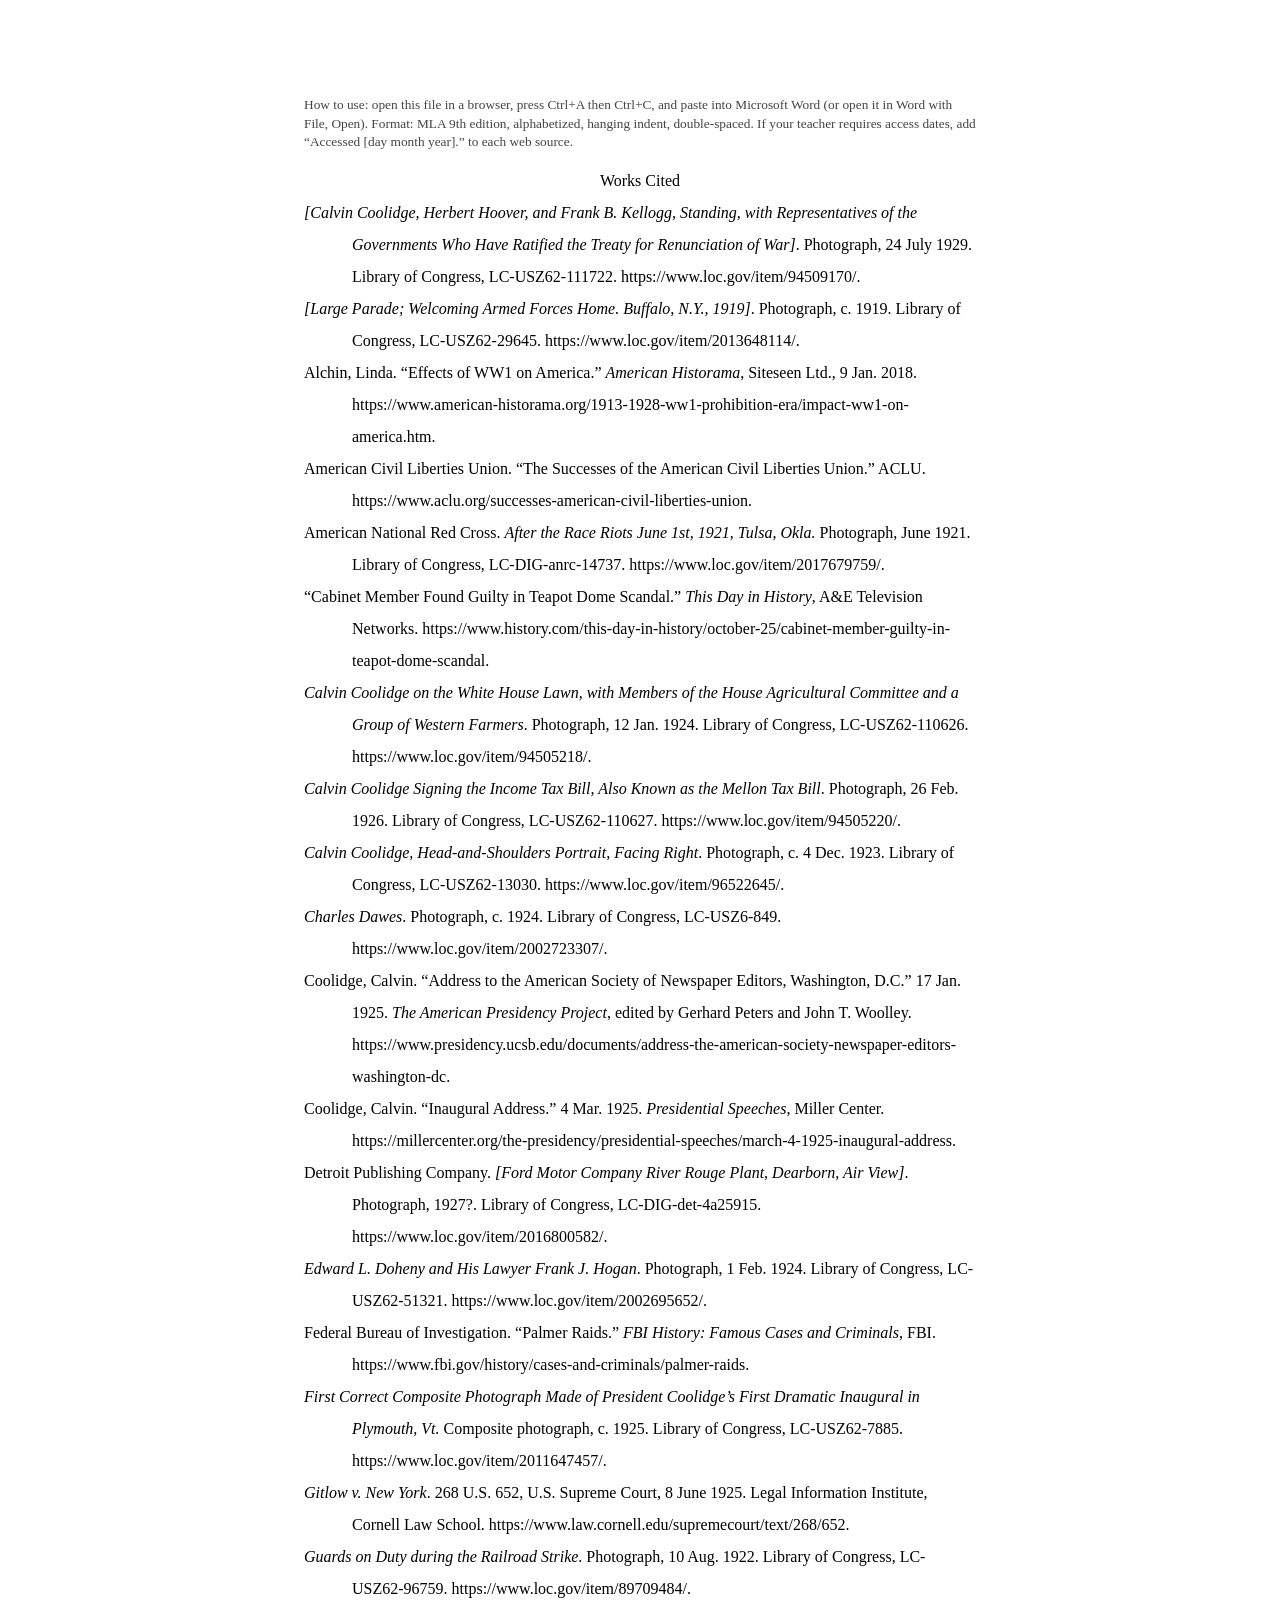
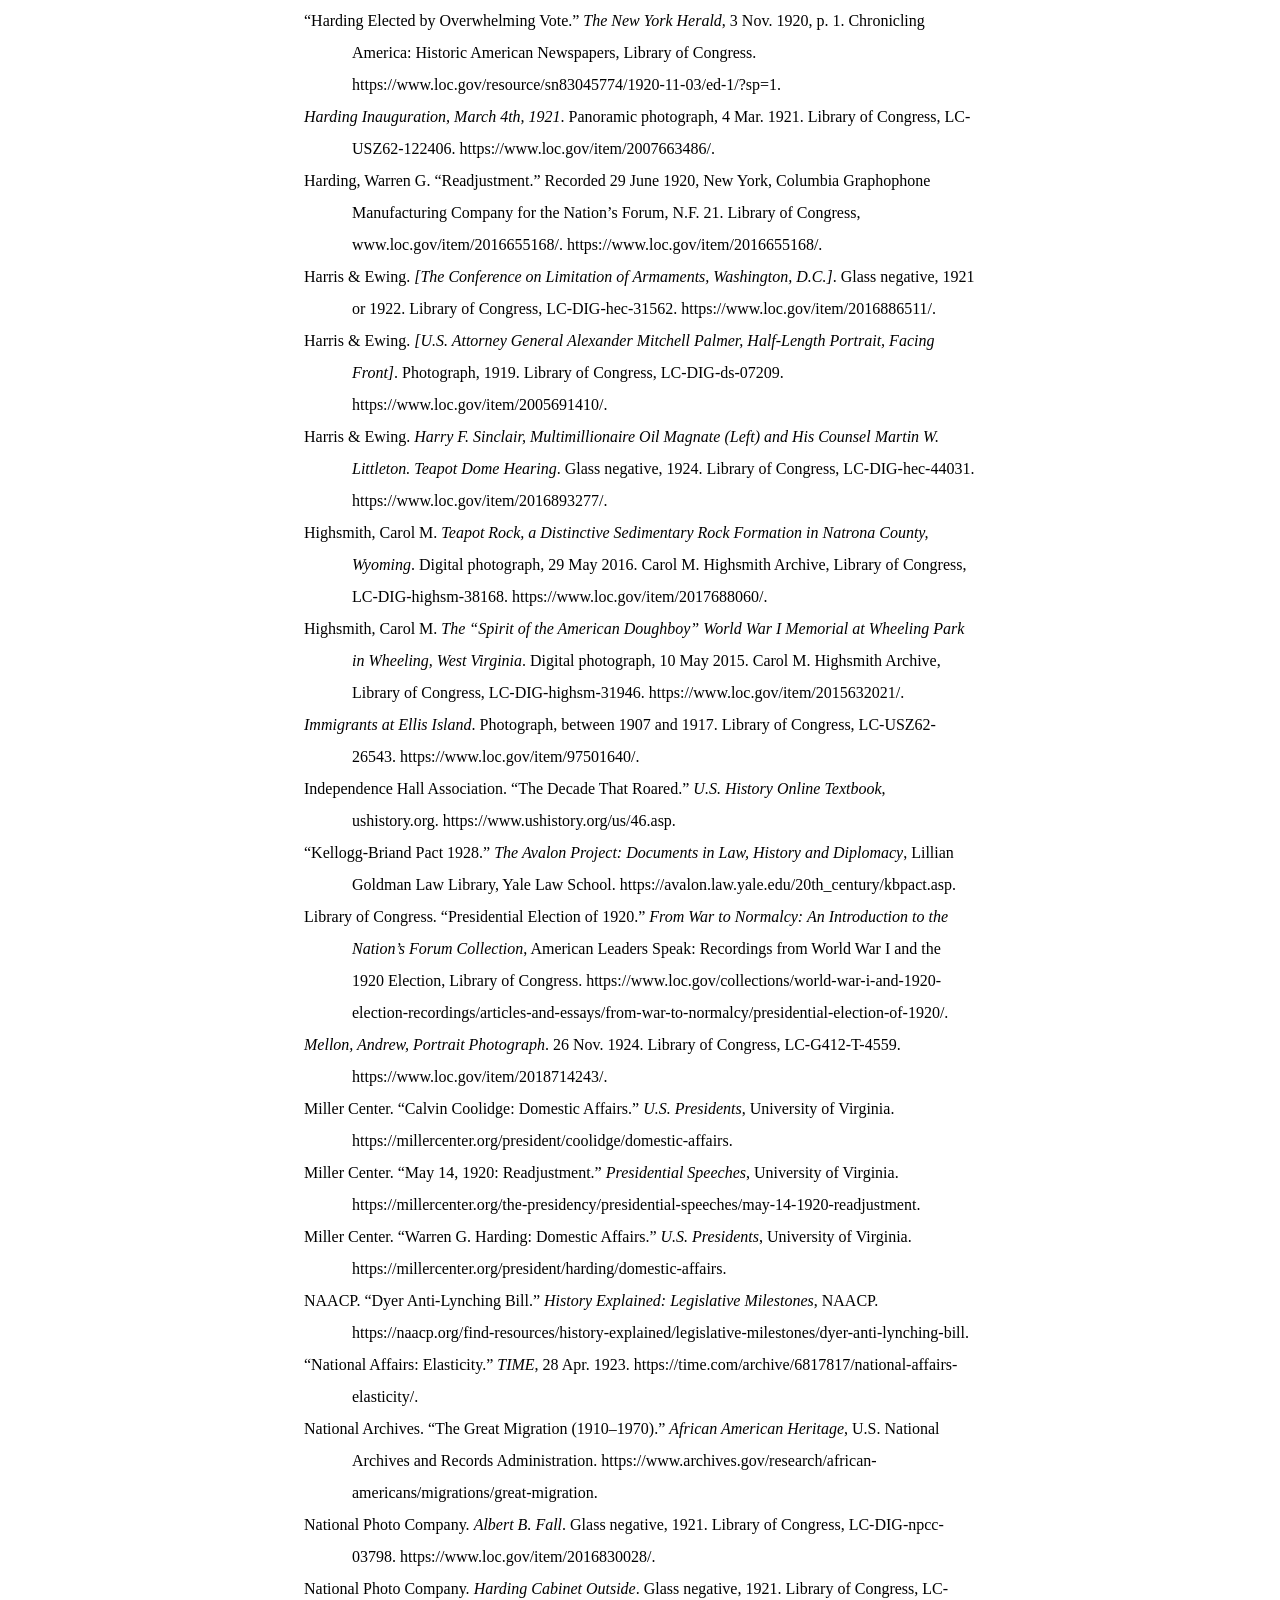
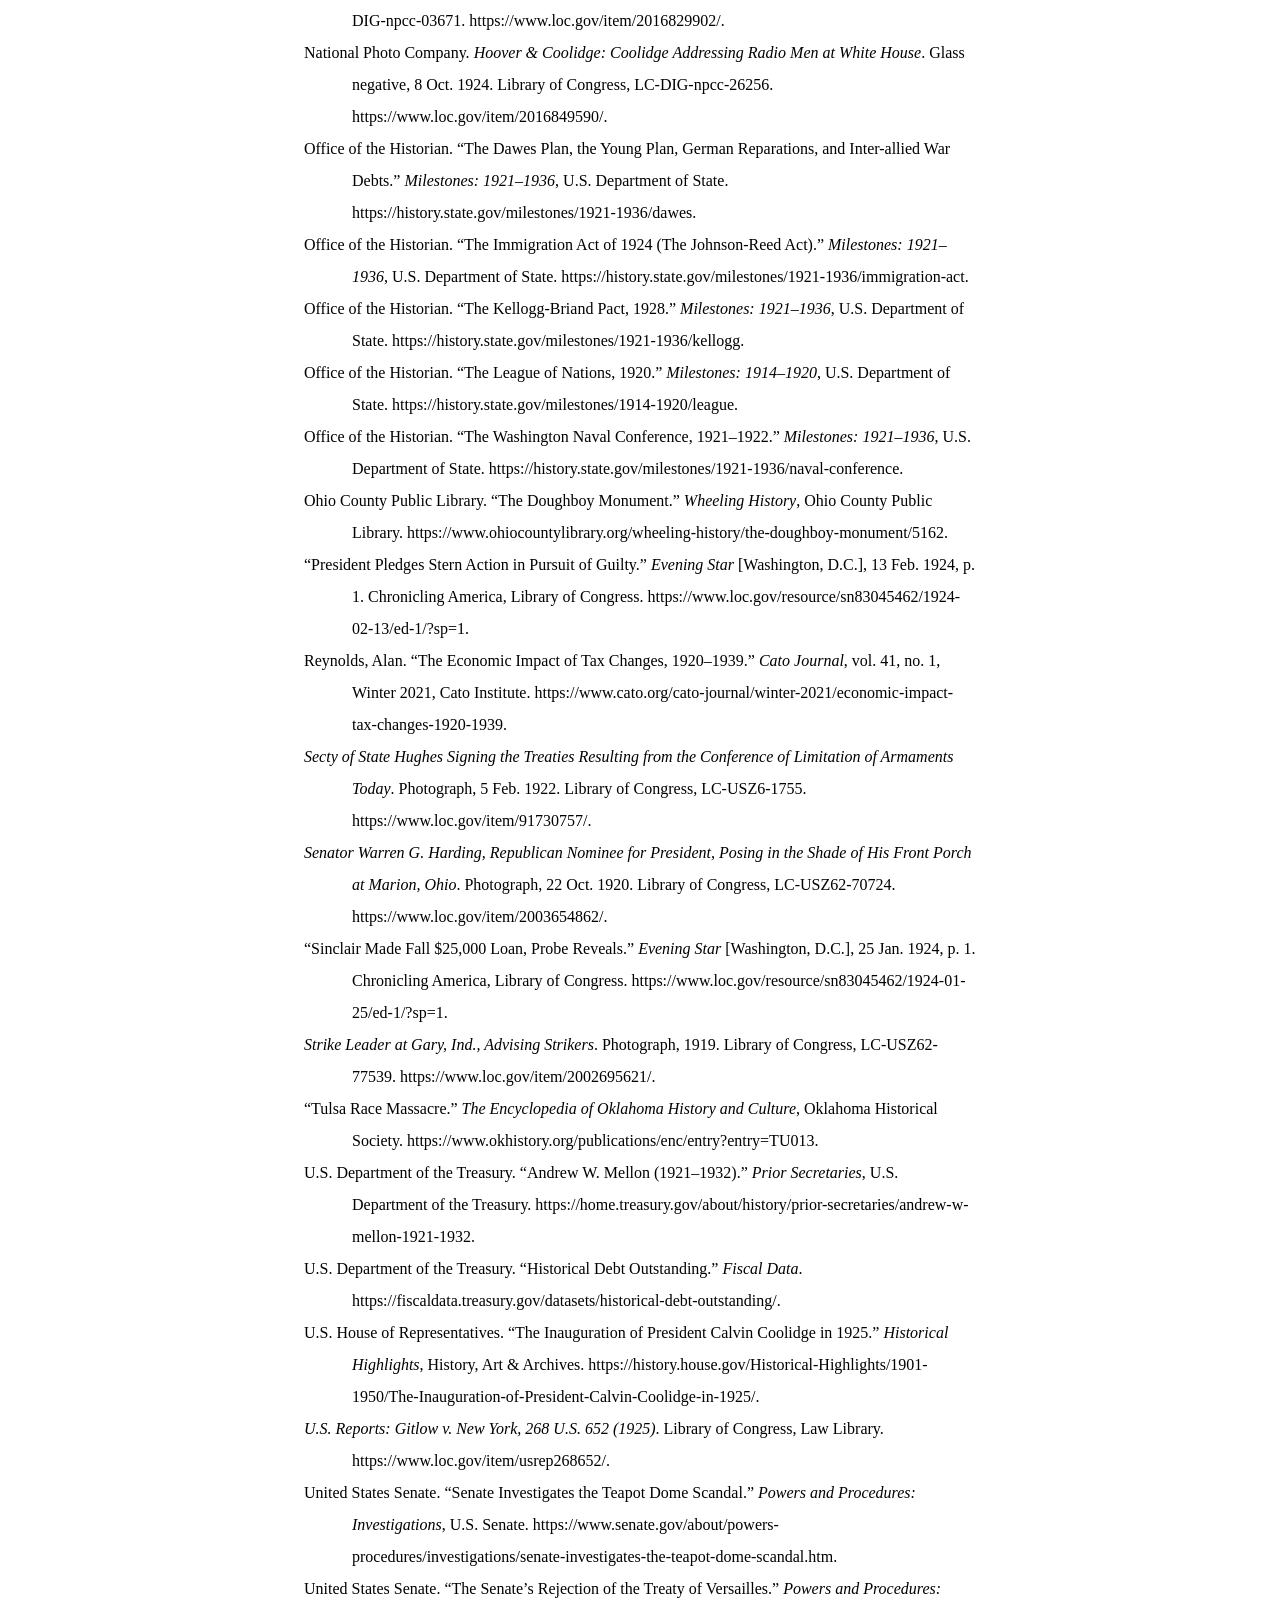
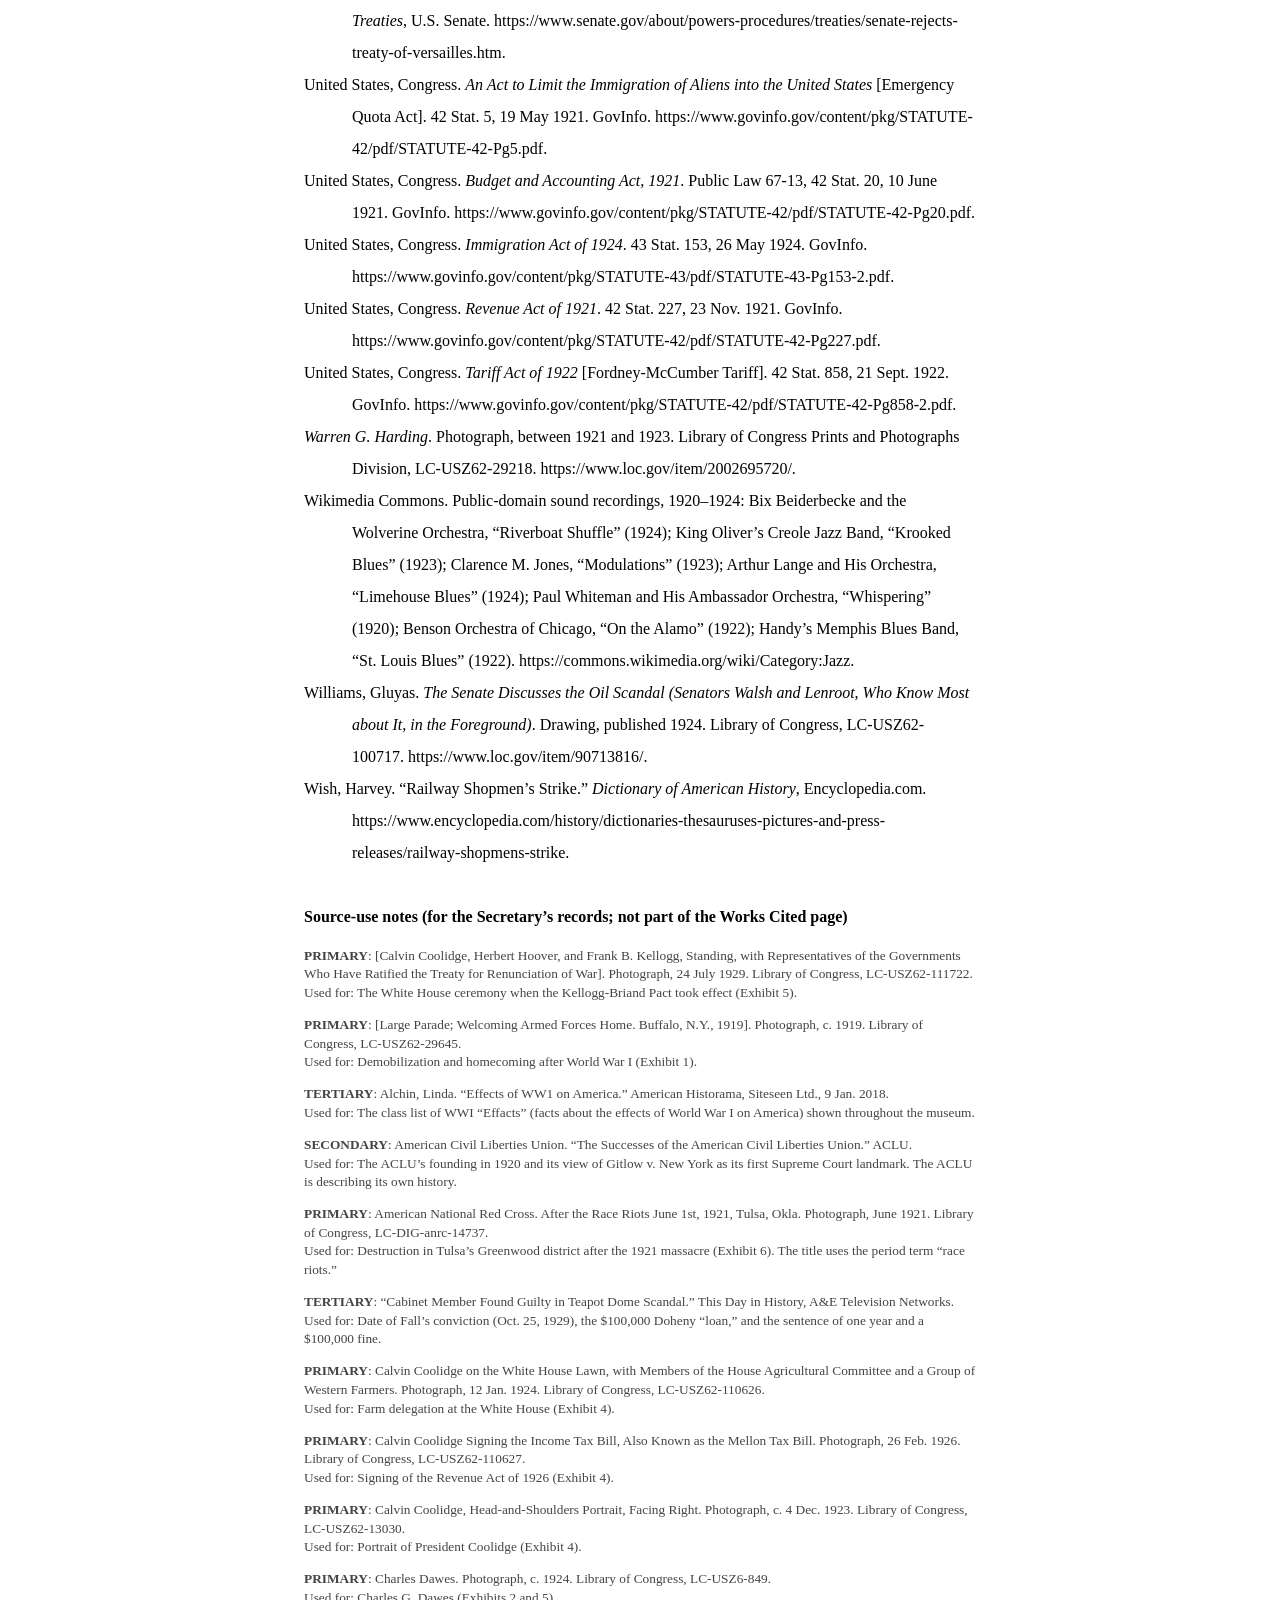
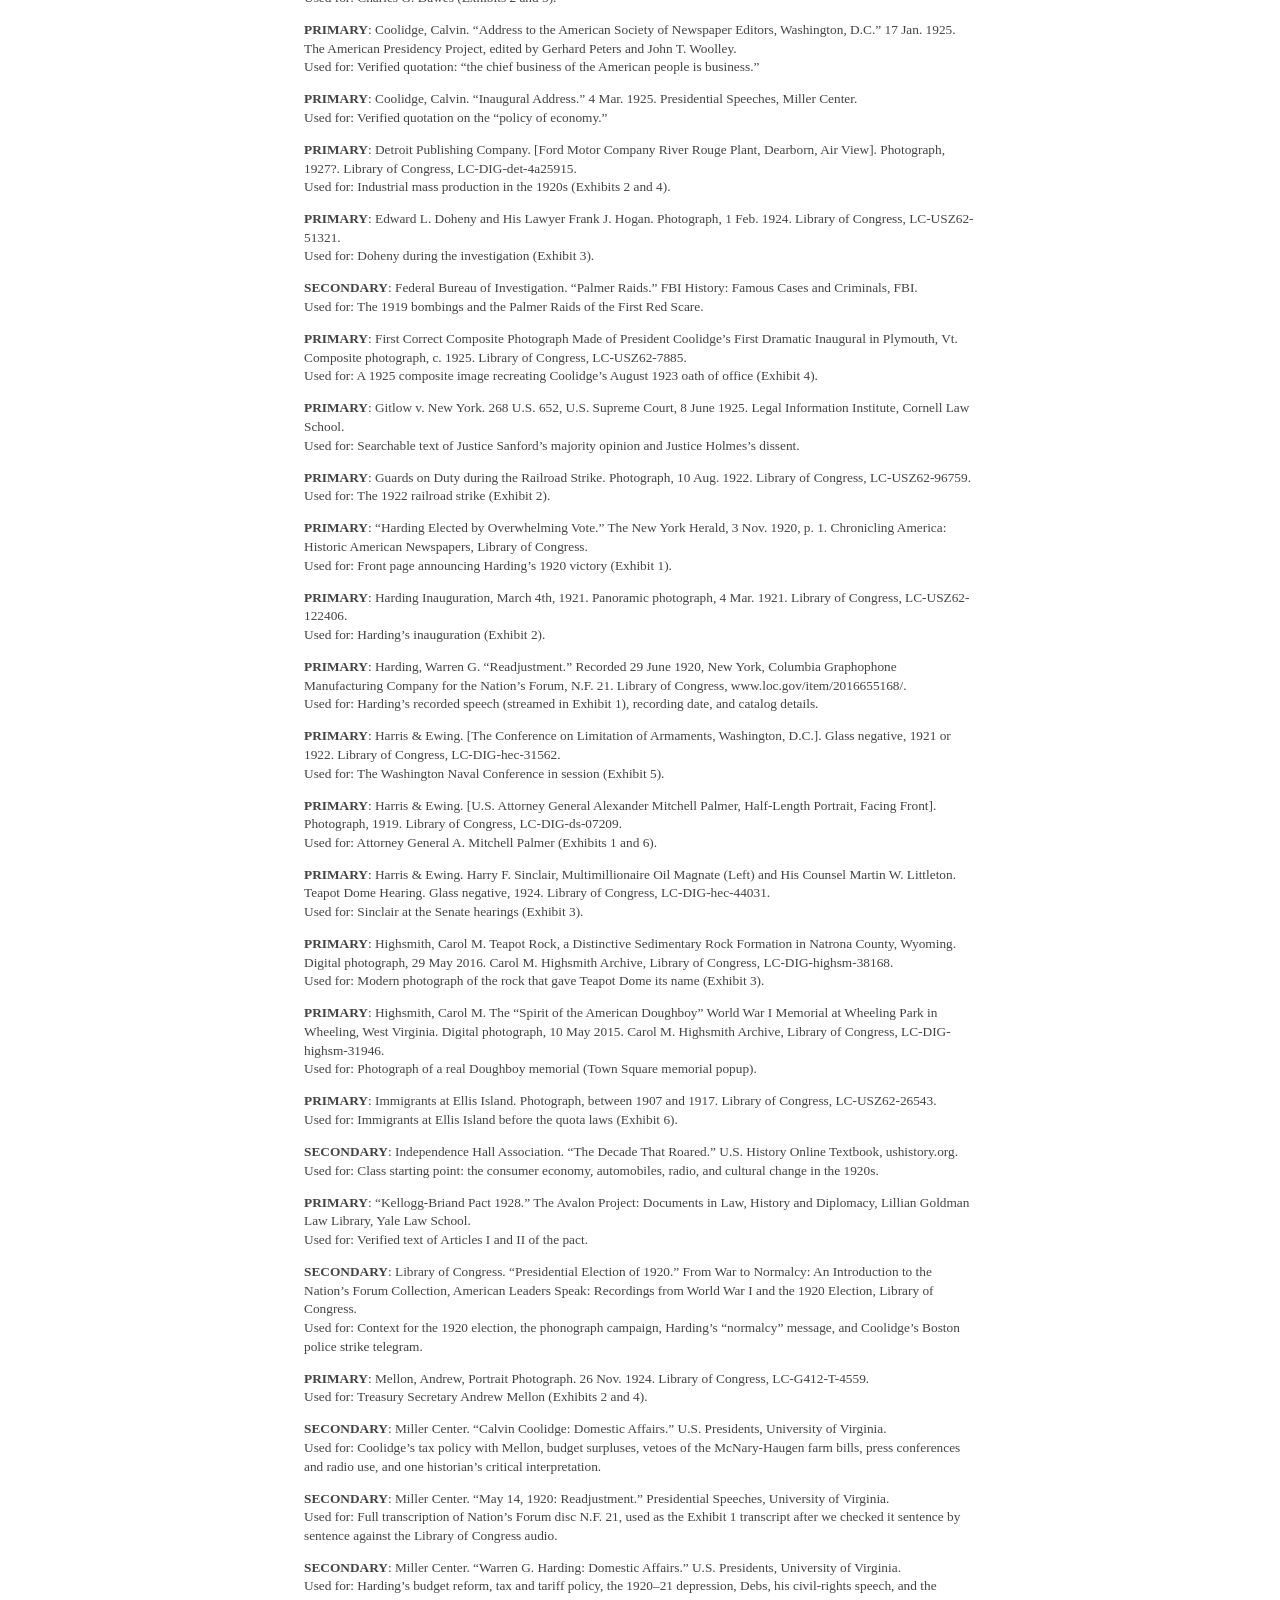
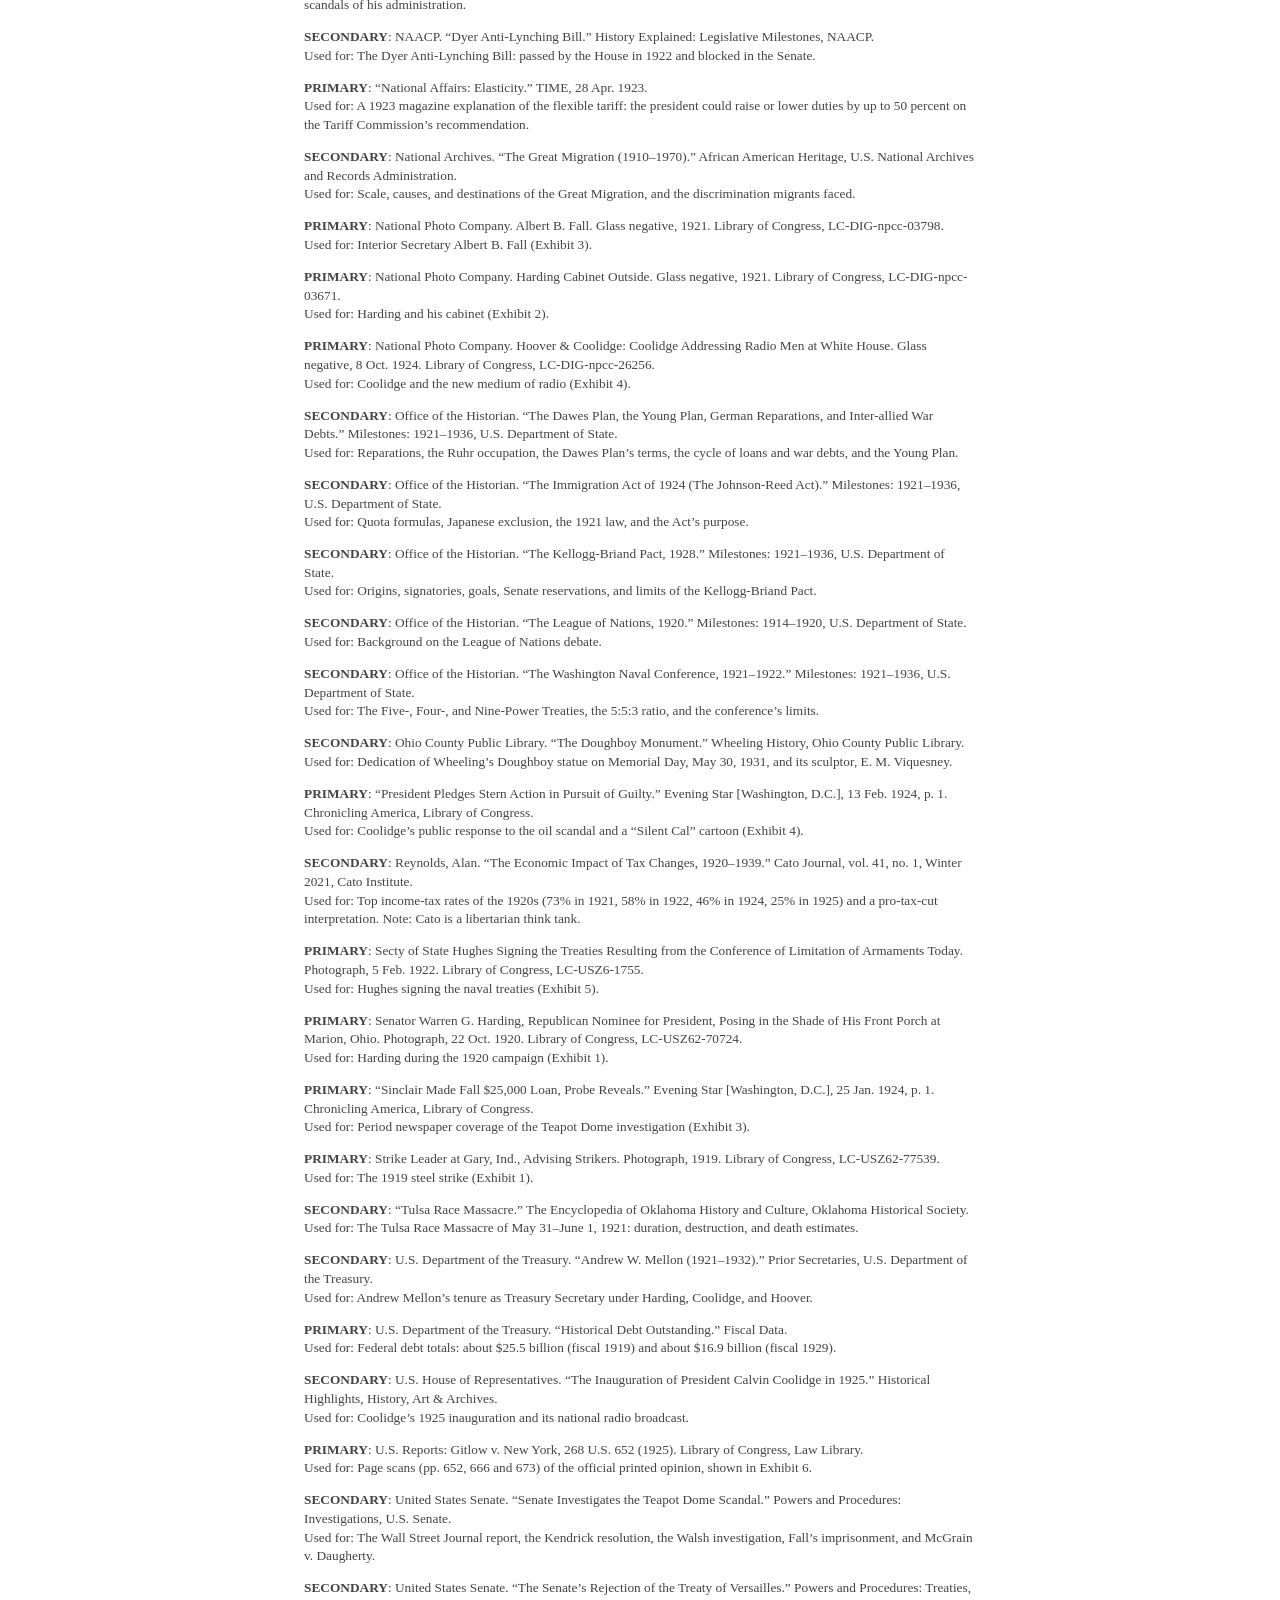
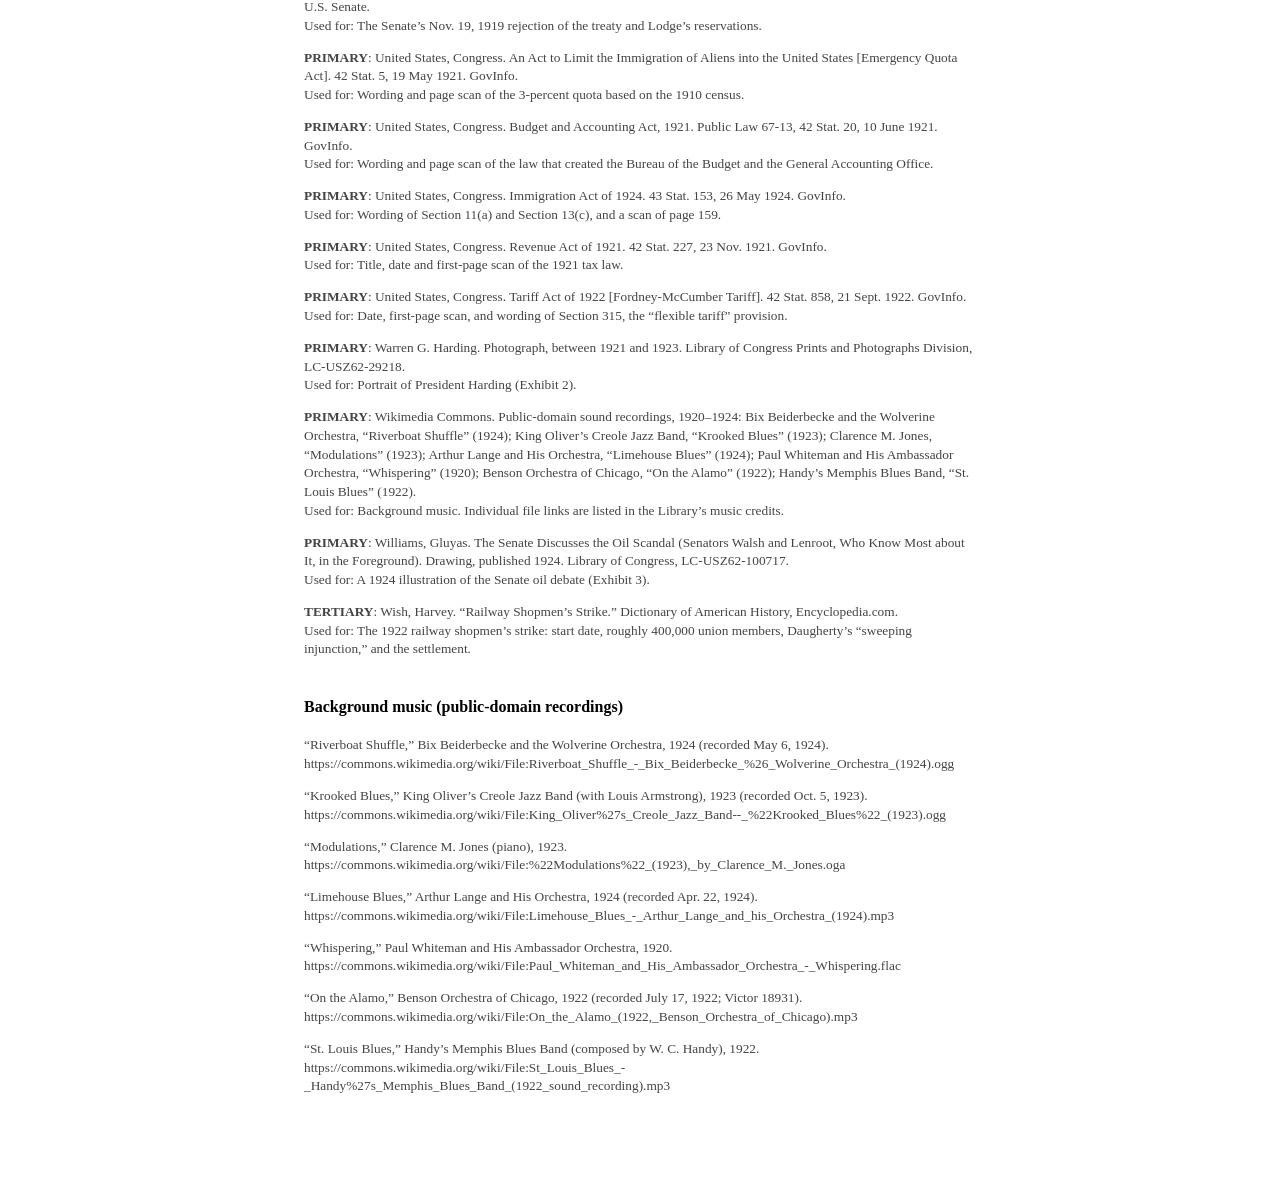
<file: docs/BIBLIOGRAPHY.html>
<!doctype html>
<html lang="en"><head><meta charset="utf-8"><title>Works Cited: The Normalcy Files</title>
<style>body{font-family:"Times New Roman",Times,serif;font-size:12pt;max-width:7in;margin:1in auto;line-height:2}h1{text-align:center;font-size:12pt;font-weight:normal;margin:0}p.c{padding-left:.5in;text-indent:-.5in;margin:0}h2{font-size:12pt;margin-top:2em}.note{font-size:10pt;line-height:1.4;color:#444}</style></head><body>
<p class="note">How to use: open this file in a browser, press Ctrl+A then Ctrl+C, and paste into Microsoft Word (or open it in Word with File, Open). Format: MLA 9th edition, alphabetized, hanging indent, double-spaced. If your teacher requires access dates, add “Accessed [day month year].” to each web source.</p>
<h1>Works Cited</h1>
<p class="c"><i>[Calvin Coolidge, Herbert Hoover, and Frank B. Kellogg, Standing, with Representatives of the Governments Who Have Ratified the Treaty for Renunciation of War]</i>. Photograph, 24 July 1929. Library of Congress, LC-USZ62-111722. https://www.loc.gov/item/94509170/.</p>
<p class="c"><i>[Large Parade; Welcoming Armed Forces Home. Buffalo, N.Y., 1919]</i>. Photograph, c. 1919. Library of Congress, LC-USZ62-29645. https://www.loc.gov/item/2013648114/.</p>
<p class="c">Alchin, Linda. “Effects of WW1 on America.” <i>American Historama</i>, Siteseen Ltd., 9 Jan. 2018. https://www.american-historama.org/1913-1928-ww1-prohibition-era/impact-ww1-on-america.htm.</p>
<p class="c">American Civil Liberties Union. “The Successes of the American Civil Liberties Union.” ACLU. https://www.aclu.org/successes-american-civil-liberties-union.</p>
<p class="c">American National Red Cross. <i>After the Race Riots June 1st, 1921, Tulsa, Okla.</i> Photograph, June 1921. Library of Congress, LC-DIG-anrc-14737. https://www.loc.gov/item/2017679759/.</p>
<p class="c">“Cabinet Member Found Guilty in Teapot Dome Scandal.” <i>This Day in History</i>, A&E Television Networks. https://www.history.com/this-day-in-history/october-25/cabinet-member-guilty-in-teapot-dome-scandal.</p>
<p class="c"><i>Calvin Coolidge on the White House Lawn, with Members of the House Agricultural Committee and a Group of Western Farmers</i>. Photograph, 12 Jan. 1924. Library of Congress, LC-USZ62-110626. https://www.loc.gov/item/94505218/.</p>
<p class="c"><i>Calvin Coolidge Signing the Income Tax Bill, Also Known as the Mellon Tax Bill</i>. Photograph, 26 Feb. 1926. Library of Congress, LC-USZ62-110627. https://www.loc.gov/item/94505220/.</p>
<p class="c"><i>Calvin Coolidge, Head-and-Shoulders Portrait, Facing Right</i>. Photograph, c. 4 Dec. 1923. Library of Congress, LC-USZ62-13030. https://www.loc.gov/item/96522645/.</p>
<p class="c"><i>Charles Dawes</i>. Photograph, c. 1924. Library of Congress, LC-USZ6-849. https://www.loc.gov/item/2002723307/.</p>
<p class="c">Coolidge, Calvin. “Address to the American Society of Newspaper Editors, Washington, D.C.” 17 Jan. 1925. <i>The American Presidency Project</i>, edited by Gerhard Peters and John T. Woolley. https://www.presidency.ucsb.edu/documents/address-the-american-society-newspaper-editors-washington-dc.</p>
<p class="c">Coolidge, Calvin. “Inaugural Address.” 4 Mar. 1925. <i>Presidential Speeches</i>, Miller Center. https://millercenter.org/the-presidency/presidential-speeches/march-4-1925-inaugural-address.</p>
<p class="c">Detroit Publishing Company. <i>[Ford Motor Company River Rouge Plant, Dearborn, Air View]</i>. Photograph, 1927?. Library of Congress, LC-DIG-det-4a25915. https://www.loc.gov/item/2016800582/.</p>
<p class="c"><i>Edward L. Doheny and His Lawyer Frank J. Hogan</i>. Photograph, 1 Feb. 1924. Library of Congress, LC-USZ62-51321. https://www.loc.gov/item/2002695652/.</p>
<p class="c">Federal Bureau of Investigation. “Palmer Raids.” <i>FBI History: Famous Cases and Criminals</i>, FBI. https://www.fbi.gov/history/cases-and-criminals/palmer-raids.</p>
<p class="c"><i>First Correct Composite Photograph Made of President Coolidge’s First Dramatic Inaugural in Plymouth, Vt.</i> Composite photograph, c. 1925. Library of Congress, LC-USZ62-7885. https://www.loc.gov/item/2011647457/.</p>
<p class="c"><i>Gitlow v. New York</i>. 268 U.S. 652, U.S. Supreme Court, 8 June 1925. Legal Information Institute, Cornell Law School. https://www.law.cornell.edu/supremecourt/text/268/652.</p>
<p class="c"><i>Guards on Duty during the Railroad Strike</i>. Photograph, 10 Aug. 1922. Library of Congress, LC-USZ62-96759. https://www.loc.gov/item/89709484/.</p>
<p class="c">“Harding Elected by Overwhelming Vote.” <i>The New York Herald</i>, 3 Nov. 1920, p. 1. Chronicling America: Historic American Newspapers, Library of Congress. https://www.loc.gov/resource/sn83045774/1920-11-03/ed-1/?sp=1.</p>
<p class="c"><i>Harding Inauguration, March 4th, 1921</i>. Panoramic photograph, 4 Mar. 1921. Library of Congress, LC-USZ62-122406. https://www.loc.gov/item/2007663486/.</p>
<p class="c">Harding, Warren G. “Readjustment.” Recorded 29 June 1920, New York, Columbia Graphophone Manufacturing Company for the Nation’s Forum, N.F. 21. Library of Congress, www.loc.gov/item/2016655168/. https://www.loc.gov/item/2016655168/.</p>
<p class="c">Harris & Ewing. <i>[The Conference on Limitation of Armaments, Washington, D.C.]</i>. Glass negative, 1921 or 1922. Library of Congress, LC-DIG-hec-31562. https://www.loc.gov/item/2016886511/.</p>
<p class="c">Harris & Ewing. <i>[U.S. Attorney General Alexander Mitchell Palmer, Half-Length Portrait, Facing Front]</i>. Photograph, 1919. Library of Congress, LC-DIG-ds-07209. https://www.loc.gov/item/2005691410/.</p>
<p class="c">Harris & Ewing. <i>Harry F. Sinclair, Multimillionaire Oil Magnate (Left) and His Counsel Martin W. Littleton. Teapot Dome Hearing</i>. Glass negative, 1924. Library of Congress, LC-DIG-hec-44031. https://www.loc.gov/item/2016893277/.</p>
<p class="c">Highsmith, Carol M. <i>Teapot Rock, a Distinctive Sedimentary Rock Formation in Natrona County, Wyoming</i>. Digital photograph, 29 May 2016. Carol M. Highsmith Archive, Library of Congress, LC-DIG-highsm-38168. https://www.loc.gov/item/2017688060/.</p>
<p class="c">Highsmith, Carol M. <i>The “Spirit of the American Doughboy” World War I Memorial at Wheeling Park in Wheeling, West Virginia</i>. Digital photograph, 10 May 2015. Carol M. Highsmith Archive, Library of Congress, LC-DIG-highsm-31946. https://www.loc.gov/item/2015632021/.</p>
<p class="c"><i>Immigrants at Ellis Island</i>. Photograph, between 1907 and 1917. Library of Congress, LC-USZ62-26543. https://www.loc.gov/item/97501640/.</p>
<p class="c">Independence Hall Association. “The Decade That Roared.” <i>U.S. History Online Textbook</i>, ushistory.org. https://www.ushistory.org/us/46.asp.</p>
<p class="c">“Kellogg-Briand Pact 1928.” <i>The Avalon Project: Documents in Law, History and Diplomacy</i>, Lillian Goldman Law Library, Yale Law School. https://avalon.law.yale.edu/20th_century/kbpact.asp.</p>
<p class="c">Library of Congress. “Presidential Election of 1920.” <i>From War to Normalcy: An Introduction to the Nation’s Forum Collection</i>, American Leaders Speak: Recordings from World War I and the 1920 Election, Library of Congress. https://www.loc.gov/collections/world-war-i-and-1920-election-recordings/articles-and-essays/from-war-to-normalcy/presidential-election-of-1920/.</p>
<p class="c"><i>Mellon, Andrew, Portrait Photograph</i>. 26 Nov. 1924. Library of Congress, LC-G412-T-4559. https://www.loc.gov/item/2018714243/.</p>
<p class="c">Miller Center. “Calvin Coolidge: Domestic Affairs.” <i>U.S. Presidents</i>, University of Virginia. https://millercenter.org/president/coolidge/domestic-affairs.</p>
<p class="c">Miller Center. “May 14, 1920: Readjustment.” <i>Presidential Speeches</i>, University of Virginia. https://millercenter.org/the-presidency/presidential-speeches/may-14-1920-readjustment.</p>
<p class="c">Miller Center. “Warren G. Harding: Domestic Affairs.” <i>U.S. Presidents</i>, University of Virginia. https://millercenter.org/president/harding/domestic-affairs.</p>
<p class="c">NAACP. “Dyer Anti-Lynching Bill.” <i>History Explained: Legislative Milestones</i>, NAACP. https://naacp.org/find-resources/history-explained/legislative-milestones/dyer-anti-lynching-bill.</p>
<p class="c">“National Affairs: Elasticity.” <i>TIME</i>, 28 Apr. 1923. https://time.com/archive/6817817/national-affairs-elasticity/.</p>
<p class="c">National Archives. “The Great Migration (1910–1970).” <i>African American Heritage</i>, U.S. National Archives and Records Administration. https://www.archives.gov/research/african-americans/migrations/great-migration.</p>
<p class="c">National Photo Company. <i>Albert B. Fall</i>. Glass negative, 1921. Library of Congress, LC-DIG-npcc-03798. https://www.loc.gov/item/2016830028/.</p>
<p class="c">National Photo Company. <i>Harding Cabinet Outside</i>. Glass negative, 1921. Library of Congress, LC-DIG-npcc-03671. https://www.loc.gov/item/2016829902/.</p>
<p class="c">National Photo Company. <i>Hoover & Coolidge: Coolidge Addressing Radio Men at White House</i>. Glass negative, 8 Oct. 1924. Library of Congress, LC-DIG-npcc-26256. https://www.loc.gov/item/2016849590/.</p>
<p class="c">Office of the Historian. “The Dawes Plan, the Young Plan, German Reparations, and Inter-allied War Debts.” <i>Milestones: 1921–1936</i>, U.S. Department of State. https://history.state.gov/milestones/1921-1936/dawes.</p>
<p class="c">Office of the Historian. “The Immigration Act of 1924 (The Johnson-Reed Act).” <i>Milestones: 1921–1936</i>, U.S. Department of State. https://history.state.gov/milestones/1921-1936/immigration-act.</p>
<p class="c">Office of the Historian. “The Kellogg-Briand Pact, 1928.” <i>Milestones: 1921–1936</i>, U.S. Department of State. https://history.state.gov/milestones/1921-1936/kellogg.</p>
<p class="c">Office of the Historian. “The League of Nations, 1920.” <i>Milestones: 1914–1920</i>, U.S. Department of State. https://history.state.gov/milestones/1914-1920/league.</p>
<p class="c">Office of the Historian. “The Washington Naval Conference, 1921–1922.” <i>Milestones: 1921–1936</i>, U.S. Department of State. https://history.state.gov/milestones/1921-1936/naval-conference.</p>
<p class="c">Ohio County Public Library. “The Doughboy Monument.” <i>Wheeling History</i>, Ohio County Public Library. https://www.ohiocountylibrary.org/wheeling-history/the-doughboy-monument/5162.</p>
<p class="c">“President Pledges Stern Action in Pursuit of Guilty.” <i>Evening Star</i> [Washington, D.C.], 13 Feb. 1924, p. 1. Chronicling America, Library of Congress. https://www.loc.gov/resource/sn83045462/1924-02-13/ed-1/?sp=1.</p>
<p class="c">Reynolds, Alan. “The Economic Impact of Tax Changes, 1920–1939.” <i>Cato Journal</i>, vol. 41, no. 1, Winter 2021, Cato Institute. https://www.cato.org/cato-journal/winter-2021/economic-impact-tax-changes-1920-1939.</p>
<p class="c"><i>Secty of State Hughes Signing the Treaties Resulting from the Conference of Limitation of Armaments Today</i>. Photograph, 5 Feb. 1922. Library of Congress, LC-USZ6-1755. https://www.loc.gov/item/91730757/.</p>
<p class="c"><i>Senator Warren G. Harding, Republican Nominee for President, Posing in the Shade of His Front Porch at Marion, Ohio</i>. Photograph, 22 Oct. 1920. Library of Congress, LC-USZ62-70724. https://www.loc.gov/item/2003654862/.</p>
<p class="c">“Sinclair Made Fall $25,000 Loan, Probe Reveals.” <i>Evening Star</i> [Washington, D.C.], 25 Jan. 1924, p. 1. Chronicling America, Library of Congress. https://www.loc.gov/resource/sn83045462/1924-01-25/ed-1/?sp=1.</p>
<p class="c"><i>Strike Leader at Gary, Ind., Advising Strikers</i>. Photograph, 1919. Library of Congress, LC-USZ62-77539. https://www.loc.gov/item/2002695621/.</p>
<p class="c">“Tulsa Race Massacre.” <i>The Encyclopedia of Oklahoma History and Culture</i>, Oklahoma Historical Society. https://www.okhistory.org/publications/enc/entry?entry=TU013.</p>
<p class="c">U.S. Department of the Treasury. “Andrew W. Mellon (1921–1932).” <i>Prior Secretaries</i>, U.S. Department of the Treasury. https://home.treasury.gov/about/history/prior-secretaries/andrew-w-mellon-1921-1932.</p>
<p class="c">U.S. Department of the Treasury. “Historical Debt Outstanding.” <i>Fiscal Data</i>. https://fiscaldata.treasury.gov/datasets/historical-debt-outstanding/.</p>
<p class="c">U.S. House of Representatives. “The Inauguration of President Calvin Coolidge in 1925.” <i>Historical Highlights</i>, History, Art & Archives. https://history.house.gov/Historical-Highlights/1901-1950/The-Inauguration-of-President-Calvin-Coolidge-in-1925/.</p>
<p class="c"><i>U.S. Reports: Gitlow v. New York, 268 U.S. 652 (1925)</i>. Library of Congress, Law Library. https://www.loc.gov/item/usrep268652/.</p>
<p class="c">United States Senate. “Senate Investigates the Teapot Dome Scandal.” <i>Powers and Procedures: Investigations</i>, U.S. Senate. https://www.senate.gov/about/powers-procedures/investigations/senate-investigates-the-teapot-dome-scandal.htm.</p>
<p class="c">United States Senate. “The Senate’s Rejection of the Treaty of Versailles.” <i>Powers and Procedures: Treaties</i>, U.S. Senate. https://www.senate.gov/about/powers-procedures/treaties/senate-rejects-treaty-of-versailles.htm.</p>
<p class="c">United States, Congress. <i>An Act to Limit the Immigration of Aliens into the United States</i> [Emergency Quota Act]. 42 Stat. 5, 19 May 1921. GovInfo. https://www.govinfo.gov/content/pkg/STATUTE-42/pdf/STATUTE-42-Pg5.pdf.</p>
<p class="c">United States, Congress. <i>Budget and Accounting Act, 1921</i>. Public Law 67-13, 42 Stat. 20, 10 June 1921. GovInfo. https://www.govinfo.gov/content/pkg/STATUTE-42/pdf/STATUTE-42-Pg20.pdf.</p>
<p class="c">United States, Congress. <i>Immigration Act of 1924</i>. 43 Stat. 153, 26 May 1924. GovInfo. https://www.govinfo.gov/content/pkg/STATUTE-43/pdf/STATUTE-43-Pg153-2.pdf.</p>
<p class="c">United States, Congress. <i>Revenue Act of 1921</i>. 42 Stat. 227, 23 Nov. 1921. GovInfo. https://www.govinfo.gov/content/pkg/STATUTE-42/pdf/STATUTE-42-Pg227.pdf.</p>
<p class="c">United States, Congress. <i>Tariff Act of 1922</i> [Fordney-McCumber Tariff]. 42 Stat. 858, 21 Sept. 1922. GovInfo. https://www.govinfo.gov/content/pkg/STATUTE-42/pdf/STATUTE-42-Pg858-2.pdf.</p>
<p class="c"><i>Warren G. Harding</i>. Photograph, between 1921 and 1923. Library of Congress Prints and Photographs Division, LC-USZ62-29218. https://www.loc.gov/item/2002695720/.</p>
<p class="c">Wikimedia Commons. Public-domain sound recordings, 1920–1924: Bix Beiderbecke and the Wolverine Orchestra, “Riverboat Shuffle” (1924); King Oliver’s Creole Jazz Band, “Krooked Blues” (1923); Clarence M. Jones, “Modulations” (1923); Arthur Lange and His Orchestra, “Limehouse Blues” (1924); Paul Whiteman and His Ambassador Orchestra, “Whispering” (1920); Benson Orchestra of Chicago, “On the Alamo” (1922); Handy’s Memphis Blues Band, “St. Louis Blues” (1922). https://commons.wikimedia.org/wiki/Category:Jazz.</p>
<p class="c">Williams, Gluyas. <i>The Senate Discusses the Oil Scandal (Senators Walsh and Lenroot, Who Know Most about It, in the Foreground)</i>. Drawing, published 1924. Library of Congress, LC-USZ62-100717. https://www.loc.gov/item/90713816/.</p>
<p class="c">Wish, Harvey. “Railway Shopmen’s Strike.” <i>Dictionary of American History</i>, Encyclopedia.com. https://www.encyclopedia.com/history/dictionaries-thesauruses-pictures-and-press-releases/railway-shopmens-strike.</p>
<h2>Source-use notes (for the Secretary’s records; not part of the Works Cited page)</h2>
<p class="note"><b>PRIMARY</b>: [Calvin Coolidge, Herbert Hoover, and Frank B. Kellogg, Standing, with Representatives of the Governments Who Have Ratified the Treaty for Renunciation of War]. Photograph, 24 July 1929. Library of Congress, LC-USZ62-111722.<br>Used for: The White House ceremony when the Kellogg-Briand Pact took effect (Exhibit 5).</p>
<p class="note"><b>PRIMARY</b>: [Large Parade; Welcoming Armed Forces Home. Buffalo, N.Y., 1919]. Photograph, c. 1919. Library of Congress, LC-USZ62-29645.<br>Used for: Demobilization and homecoming after World War I (Exhibit 1).</p>
<p class="note"><b>TERTIARY</b>: Alchin, Linda. “Effects of WW1 on America.” American Historama, Siteseen Ltd., 9 Jan. 2018.<br>Used for: The class list of WWI “Effacts” (facts about the effects of World War I on America) shown throughout the museum.</p>
<p class="note"><b>SECONDARY</b>: American Civil Liberties Union. “The Successes of the American Civil Liberties Union.” ACLU.<br>Used for: The ACLU’s founding in 1920 and its view of Gitlow v. New York as its first Supreme Court landmark. The ACLU is describing its own history.</p>
<p class="note"><b>PRIMARY</b>: American National Red Cross. After the Race Riots June 1st, 1921, Tulsa, Okla. Photograph, June 1921. Library of Congress, LC-DIG-anrc-14737.<br>Used for: Destruction in Tulsa’s Greenwood district after the 1921 massacre (Exhibit 6). The title uses the period term “race riots.”</p>
<p class="note"><b>TERTIARY</b>: “Cabinet Member Found Guilty in Teapot Dome Scandal.” This Day in History, A&E Television Networks.<br>Used for: Date of Fall’s conviction (Oct. 25, 1929), the $100,000 Doheny “loan,” and the sentence of one year and a $100,000 fine.</p>
<p class="note"><b>PRIMARY</b>: Calvin Coolidge on the White House Lawn, with Members of the House Agricultural Committee and a Group of Western Farmers. Photograph, 12 Jan. 1924. Library of Congress, LC-USZ62-110626.<br>Used for: Farm delegation at the White House (Exhibit 4).</p>
<p class="note"><b>PRIMARY</b>: Calvin Coolidge Signing the Income Tax Bill, Also Known as the Mellon Tax Bill. Photograph, 26 Feb. 1926. Library of Congress, LC-USZ62-110627.<br>Used for: Signing of the Revenue Act of 1926 (Exhibit 4).</p>
<p class="note"><b>PRIMARY</b>: Calvin Coolidge, Head-and-Shoulders Portrait, Facing Right. Photograph, c. 4 Dec. 1923. Library of Congress, LC-USZ62-13030.<br>Used for: Portrait of President Coolidge (Exhibit 4).</p>
<p class="note"><b>PRIMARY</b>: Charles Dawes. Photograph, c. 1924. Library of Congress, LC-USZ6-849.<br>Used for: Charles G. Dawes (Exhibits 2 and 5).</p>
<p class="note"><b>PRIMARY</b>: Coolidge, Calvin. “Address to the American Society of Newspaper Editors, Washington, D.C.” 17 Jan. 1925. The American Presidency Project, edited by Gerhard Peters and John T. Woolley.<br>Used for: Verified quotation: “the chief business of the American people is business.”</p>
<p class="note"><b>PRIMARY</b>: Coolidge, Calvin. “Inaugural Address.” 4 Mar. 1925. Presidential Speeches, Miller Center.<br>Used for: Verified quotation on the “policy of economy.”</p>
<p class="note"><b>PRIMARY</b>: Detroit Publishing Company. [Ford Motor Company River Rouge Plant, Dearborn, Air View]. Photograph, 1927?. Library of Congress, LC-DIG-det-4a25915.<br>Used for: Industrial mass production in the 1920s (Exhibits 2 and 4).</p>
<p class="note"><b>PRIMARY</b>: Edward L. Doheny and His Lawyer Frank J. Hogan. Photograph, 1 Feb. 1924. Library of Congress, LC-USZ62-51321.<br>Used for: Doheny during the investigation (Exhibit 3).</p>
<p class="note"><b>SECONDARY</b>: Federal Bureau of Investigation. “Palmer Raids.” FBI History: Famous Cases and Criminals, FBI.<br>Used for: The 1919 bombings and the Palmer Raids of the First Red Scare.</p>
<p class="note"><b>PRIMARY</b>: First Correct Composite Photograph Made of President Coolidge’s First Dramatic Inaugural in Plymouth, Vt. Composite photograph, c. 1925. Library of Congress, LC-USZ62-7885.<br>Used for: A 1925 composite image recreating Coolidge’s August 1923 oath of office (Exhibit 4).</p>
<p class="note"><b>PRIMARY</b>: Gitlow v. New York. 268 U.S. 652, U.S. Supreme Court, 8 June 1925. Legal Information Institute, Cornell Law School.<br>Used for: Searchable text of Justice Sanford’s majority opinion and Justice Holmes’s dissent.</p>
<p class="note"><b>PRIMARY</b>: Guards on Duty during the Railroad Strike. Photograph, 10 Aug. 1922. Library of Congress, LC-USZ62-96759.<br>Used for: The 1922 railroad strike (Exhibit 2).</p>
<p class="note"><b>PRIMARY</b>: “Harding Elected by Overwhelming Vote.” The New York Herald, 3 Nov. 1920, p. 1. Chronicling America: Historic American Newspapers, Library of Congress.<br>Used for: Front page announcing Harding’s 1920 victory (Exhibit 1).</p>
<p class="note"><b>PRIMARY</b>: Harding Inauguration, March 4th, 1921. Panoramic photograph, 4 Mar. 1921. Library of Congress, LC-USZ62-122406.<br>Used for: Harding’s inauguration (Exhibit 2).</p>
<p class="note"><b>PRIMARY</b>: Harding, Warren G. “Readjustment.” Recorded 29 June 1920, New York, Columbia Graphophone Manufacturing Company for the Nation’s Forum, N.F. 21. Library of Congress, www.loc.gov/item/2016655168/.<br>Used for: Harding’s recorded speech (streamed in Exhibit 1), recording date, and catalog details.</p>
<p class="note"><b>PRIMARY</b>: Harris & Ewing. [The Conference on Limitation of Armaments, Washington, D.C.]. Glass negative, 1921 or 1922. Library of Congress, LC-DIG-hec-31562.<br>Used for: The Washington Naval Conference in session (Exhibit 5).</p>
<p class="note"><b>PRIMARY</b>: Harris & Ewing. [U.S. Attorney General Alexander Mitchell Palmer, Half-Length Portrait, Facing Front]. Photograph, 1919. Library of Congress, LC-DIG-ds-07209.<br>Used for: Attorney General A. Mitchell Palmer (Exhibits 1 and 6).</p>
<p class="note"><b>PRIMARY</b>: Harris & Ewing. Harry F. Sinclair, Multimillionaire Oil Magnate (Left) and His Counsel Martin W. Littleton. Teapot Dome Hearing. Glass negative, 1924. Library of Congress, LC-DIG-hec-44031.<br>Used for: Sinclair at the Senate hearings (Exhibit 3).</p>
<p class="note"><b>PRIMARY</b>: Highsmith, Carol M. Teapot Rock, a Distinctive Sedimentary Rock Formation in Natrona County, Wyoming. Digital photograph, 29 May 2016. Carol M. Highsmith Archive, Library of Congress, LC-DIG-highsm-38168.<br>Used for: Modern photograph of the rock that gave Teapot Dome its name (Exhibit 3).</p>
<p class="note"><b>PRIMARY</b>: Highsmith, Carol M. The “Spirit of the American Doughboy” World War I Memorial at Wheeling Park in Wheeling, West Virginia. Digital photograph, 10 May 2015. Carol M. Highsmith Archive, Library of Congress, LC-DIG-highsm-31946.<br>Used for: Photograph of a real Doughboy memorial (Town Square memorial popup).</p>
<p class="note"><b>PRIMARY</b>: Immigrants at Ellis Island. Photograph, between 1907 and 1917. Library of Congress, LC-USZ62-26543.<br>Used for: Immigrants at Ellis Island before the quota laws (Exhibit 6).</p>
<p class="note"><b>SECONDARY</b>: Independence Hall Association. “The Decade That Roared.” U.S. History Online Textbook, ushistory.org.<br>Used for: Class starting point: the consumer economy, automobiles, radio, and cultural change in the 1920s.</p>
<p class="note"><b>PRIMARY</b>: “Kellogg-Briand Pact 1928.” The Avalon Project: Documents in Law, History and Diplomacy, Lillian Goldman Law Library, Yale Law School.<br>Used for: Verified text of Articles I and II of the pact.</p>
<p class="note"><b>SECONDARY</b>: Library of Congress. “Presidential Election of 1920.” From War to Normalcy: An Introduction to the Nation’s Forum Collection, American Leaders Speak: Recordings from World War I and the 1920 Election, Library of Congress.<br>Used for: Context for the 1920 election, the phonograph campaign, Harding’s “normalcy” message, and Coolidge’s Boston police strike telegram.</p>
<p class="note"><b>PRIMARY</b>: Mellon, Andrew, Portrait Photograph. 26 Nov. 1924. Library of Congress, LC-G412-T-4559.<br>Used for: Treasury Secretary Andrew Mellon (Exhibits 2 and 4).</p>
<p class="note"><b>SECONDARY</b>: Miller Center. “Calvin Coolidge: Domestic Affairs.” U.S. Presidents, University of Virginia.<br>Used for: Coolidge’s tax policy with Mellon, budget surpluses, vetoes of the McNary-Haugen farm bills, press conferences and radio use, and one historian’s critical interpretation.</p>
<p class="note"><b>SECONDARY</b>: Miller Center. “May 14, 1920: Readjustment.” Presidential Speeches, University of Virginia.<br>Used for: Full transcription of Nation’s Forum disc N.F. 21, used as the Exhibit 1 transcript after we checked it sentence by sentence against the Library of Congress audio.</p>
<p class="note"><b>SECONDARY</b>: Miller Center. “Warren G. Harding: Domestic Affairs.” U.S. Presidents, University of Virginia.<br>Used for: Harding’s budget reform, tax and tariff policy, the 1920–21 depression, Debs, his civil-rights speech, and the scandals of his administration.</p>
<p class="note"><b>SECONDARY</b>: NAACP. “Dyer Anti-Lynching Bill.” History Explained: Legislative Milestones, NAACP.<br>Used for: The Dyer Anti-Lynching Bill: passed by the House in 1922 and blocked in the Senate.</p>
<p class="note"><b>PRIMARY</b>: “National Affairs: Elasticity.” TIME, 28 Apr. 1923.<br>Used for: A 1923 magazine explanation of the flexible tariff: the president could raise or lower duties by up to 50 percent on the Tariff Commission’s recommendation.</p>
<p class="note"><b>SECONDARY</b>: National Archives. “The Great Migration (1910–1970).” African American Heritage, U.S. National Archives and Records Administration.<br>Used for: Scale, causes, and destinations of the Great Migration, and the discrimination migrants faced.</p>
<p class="note"><b>PRIMARY</b>: National Photo Company. Albert B. Fall. Glass negative, 1921. Library of Congress, LC-DIG-npcc-03798.<br>Used for: Interior Secretary Albert B. Fall (Exhibit 3).</p>
<p class="note"><b>PRIMARY</b>: National Photo Company. Harding Cabinet Outside. Glass negative, 1921. Library of Congress, LC-DIG-npcc-03671.<br>Used for: Harding and his cabinet (Exhibit 2).</p>
<p class="note"><b>PRIMARY</b>: National Photo Company. Hoover & Coolidge: Coolidge Addressing Radio Men at White House. Glass negative, 8 Oct. 1924. Library of Congress, LC-DIG-npcc-26256.<br>Used for: Coolidge and the new medium of radio (Exhibit 4).</p>
<p class="note"><b>SECONDARY</b>: Office of the Historian. “The Dawes Plan, the Young Plan, German Reparations, and Inter-allied War Debts.” Milestones: 1921–1936, U.S. Department of State.<br>Used for: Reparations, the Ruhr occupation, the Dawes Plan’s terms, the cycle of loans and war debts, and the Young Plan.</p>
<p class="note"><b>SECONDARY</b>: Office of the Historian. “The Immigration Act of 1924 (The Johnson-Reed Act).” Milestones: 1921–1936, U.S. Department of State.<br>Used for: Quota formulas, Japanese exclusion, the 1921 law, and the Act’s purpose.</p>
<p class="note"><b>SECONDARY</b>: Office of the Historian. “The Kellogg-Briand Pact, 1928.” Milestones: 1921–1936, U.S. Department of State.<br>Used for: Origins, signatories, goals, Senate reservations, and limits of the Kellogg-Briand Pact.</p>
<p class="note"><b>SECONDARY</b>: Office of the Historian. “The League of Nations, 1920.” Milestones: 1914–1920, U.S. Department of State.<br>Used for: Background on the League of Nations debate.</p>
<p class="note"><b>SECONDARY</b>: Office of the Historian. “The Washington Naval Conference, 1921–1922.” Milestones: 1921–1936, U.S. Department of State.<br>Used for: The Five-, Four-, and Nine-Power Treaties, the 5:5:3 ratio, and the conference’s limits.</p>
<p class="note"><b>SECONDARY</b>: Ohio County Public Library. “The Doughboy Monument.” Wheeling History, Ohio County Public Library.<br>Used for: Dedication of Wheeling’s Doughboy statue on Memorial Day, May 30, 1931, and its sculptor, E. M. Viquesney.</p>
<p class="note"><b>PRIMARY</b>: “President Pledges Stern Action in Pursuit of Guilty.” Evening Star [Washington, D.C.], 13 Feb. 1924, p. 1. Chronicling America, Library of Congress.<br>Used for: Coolidge’s public response to the oil scandal and a “Silent Cal” cartoon (Exhibit 4).</p>
<p class="note"><b>SECONDARY</b>: Reynolds, Alan. “The Economic Impact of Tax Changes, 1920–1939.” Cato Journal, vol. 41, no. 1, Winter 2021, Cato Institute.<br>Used for: Top income-tax rates of the 1920s (73% in 1921, 58% in 1922, 46% in 1924, 25% in 1925) and a pro-tax-cut interpretation. Note: Cato is a libertarian think tank.</p>
<p class="note"><b>PRIMARY</b>: Secty of State Hughes Signing the Treaties Resulting from the Conference of Limitation of Armaments Today. Photograph, 5 Feb. 1922. Library of Congress, LC-USZ6-1755.<br>Used for: Hughes signing the naval treaties (Exhibit 5).</p>
<p class="note"><b>PRIMARY</b>: Senator Warren G. Harding, Republican Nominee for President, Posing in the Shade of His Front Porch at Marion, Ohio. Photograph, 22 Oct. 1920. Library of Congress, LC-USZ62-70724.<br>Used for: Harding during the 1920 campaign (Exhibit 1).</p>
<p class="note"><b>PRIMARY</b>: “Sinclair Made Fall $25,000 Loan, Probe Reveals.” Evening Star [Washington, D.C.], 25 Jan. 1924, p. 1. Chronicling America, Library of Congress.<br>Used for: Period newspaper coverage of the Teapot Dome investigation (Exhibit 3).</p>
<p class="note"><b>PRIMARY</b>: Strike Leader at Gary, Ind., Advising Strikers. Photograph, 1919. Library of Congress, LC-USZ62-77539.<br>Used for: The 1919 steel strike (Exhibit 1).</p>
<p class="note"><b>SECONDARY</b>: “Tulsa Race Massacre.” The Encyclopedia of Oklahoma History and Culture, Oklahoma Historical Society.<br>Used for: The Tulsa Race Massacre of May 31–June 1, 1921: duration, destruction, and death estimates.</p>
<p class="note"><b>SECONDARY</b>: U.S. Department of the Treasury. “Andrew W. Mellon (1921–1932).” Prior Secretaries, U.S. Department of the Treasury.<br>Used for: Andrew Mellon’s tenure as Treasury Secretary under Harding, Coolidge, and Hoover.</p>
<p class="note"><b>PRIMARY</b>: U.S. Department of the Treasury. “Historical Debt Outstanding.” Fiscal Data.<br>Used for: Federal debt totals: about $25.5 billion (fiscal 1919) and about $16.9 billion (fiscal 1929).</p>
<p class="note"><b>SECONDARY</b>: U.S. House of Representatives. “The Inauguration of President Calvin Coolidge in 1925.” Historical Highlights, History, Art & Archives.<br>Used for: Coolidge’s 1925 inauguration and its national radio broadcast.</p>
<p class="note"><b>PRIMARY</b>: U.S. Reports: Gitlow v. New York, 268 U.S. 652 (1925). Library of Congress, Law Library.<br>Used for: Page scans (pp. 652, 666 and 673) of the official printed opinion, shown in Exhibit 6.</p>
<p class="note"><b>SECONDARY</b>: United States Senate. “Senate Investigates the Teapot Dome Scandal.” Powers and Procedures: Investigations, U.S. Senate.<br>Used for: The Wall Street Journal report, the Kendrick resolution, the Walsh investigation, Fall’s imprisonment, and McGrain v. Daugherty.</p>
<p class="note"><b>SECONDARY</b>: United States Senate. “The Senate’s Rejection of the Treaty of Versailles.” Powers and Procedures: Treaties, U.S. Senate.<br>Used for: The Senate’s Nov. 19, 1919 rejection of the treaty and Lodge’s reservations.</p>
<p class="note"><b>PRIMARY</b>: United States, Congress. An Act to Limit the Immigration of Aliens into the United States [Emergency Quota Act]. 42 Stat. 5, 19 May 1921. GovInfo.<br>Used for: Wording and page scan of the 3-percent quota based on the 1910 census.</p>
<p class="note"><b>PRIMARY</b>: United States, Congress. Budget and Accounting Act, 1921. Public Law 67-13, 42 Stat. 20, 10 June 1921. GovInfo.<br>Used for: Wording and page scan of the law that created the Bureau of the Budget and the General Accounting Office.</p>
<p class="note"><b>PRIMARY</b>: United States, Congress. Immigration Act of 1924. 43 Stat. 153, 26 May 1924. GovInfo.<br>Used for: Wording of Section 11(a) and Section 13(c), and a scan of page 159.</p>
<p class="note"><b>PRIMARY</b>: United States, Congress. Revenue Act of 1921. 42 Stat. 227, 23 Nov. 1921. GovInfo.<br>Used for: Title, date and first-page scan of the 1921 tax law.</p>
<p class="note"><b>PRIMARY</b>: United States, Congress. Tariff Act of 1922 [Fordney-McCumber Tariff]. 42 Stat. 858, 21 Sept. 1922. GovInfo.<br>Used for: Date, first-page scan, and wording of Section 315, the “flexible tariff” provision.</p>
<p class="note"><b>PRIMARY</b>: Warren G. Harding. Photograph, between 1921 and 1923. Library of Congress Prints and Photographs Division, LC-USZ62-29218.<br>Used for: Portrait of President Harding (Exhibit 2).</p>
<p class="note"><b>PRIMARY</b>: Wikimedia Commons. Public-domain sound recordings, 1920–1924: Bix Beiderbecke and the Wolverine Orchestra, “Riverboat Shuffle” (1924); King Oliver’s Creole Jazz Band, “Krooked Blues” (1923); Clarence M. Jones, “Modulations” (1923); Arthur Lange and His Orchestra, “Limehouse Blues” (1924); Paul Whiteman and His Ambassador Orchestra, “Whispering” (1920); Benson Orchestra of Chicago, “On the Alamo” (1922); Handy’s Memphis Blues Band, “St. Louis Blues” (1922).<br>Used for: Background music. Individual file links are listed in the Library’s music credits.</p>
<p class="note"><b>PRIMARY</b>: Williams, Gluyas. The Senate Discusses the Oil Scandal (Senators Walsh and Lenroot, Who Know Most about It, in the Foreground). Drawing, published 1924. Library of Congress, LC-USZ62-100717.<br>Used for: A 1924 illustration of the Senate oil debate (Exhibit 3).</p>
<p class="note"><b>TERTIARY</b>: Wish, Harvey. “Railway Shopmen’s Strike.” Dictionary of American History, Encyclopedia.com.<br>Used for: The 1922 railway shopmen’s strike: start date, roughly 400,000 union members, Daugherty’s “sweeping injunction,” and the settlement.</p>
<h2>Background music (public-domain recordings)</h2>
<p class="note">“Riverboat Shuffle,” Bix Beiderbecke and the Wolverine Orchestra, 1924 (recorded May 6, 1924). https://commons.wikimedia.org/wiki/File:Riverboat_Shuffle_-_Bix_Beiderbecke_%26_Wolverine_Orchestra_(1924).ogg</p>
<p class="note">“Krooked Blues,” King Oliver’s Creole Jazz Band (with Louis Armstrong), 1923 (recorded Oct. 5, 1923). https://commons.wikimedia.org/wiki/File:King_Oliver%27s_Creole_Jazz_Band--_%22Krooked_Blues%22_(1923).ogg</p>
<p class="note">“Modulations,” Clarence M. Jones (piano), 1923. https://commons.wikimedia.org/wiki/File:%22Modulations%22_(1923),_by_Clarence_M._Jones.oga</p>
<p class="note">“Limehouse Blues,” Arthur Lange and His Orchestra, 1924 (recorded Apr. 22, 1924). https://commons.wikimedia.org/wiki/File:Limehouse_Blues_-_Arthur_Lange_and_his_Orchestra_(1924).mp3</p>
<p class="note">“Whispering,” Paul Whiteman and His Ambassador Orchestra, 1920. https://commons.wikimedia.org/wiki/File:Paul_Whiteman_and_His_Ambassador_Orchestra_-_Whispering.flac</p>
<p class="note">“On the Alamo,” Benson Orchestra of Chicago, 1922 (recorded July 17, 1922; Victor 18931). https://commons.wikimedia.org/wiki/File:On_the_Alamo_(1922,_Benson_Orchestra_of_Chicago).mp3</p>
<p class="note">“St. Louis Blues,” Handy’s Memphis Blues Band (composed by W. C. Handy), 1922. https://commons.wikimedia.org/wiki/File:St_Louis_Blues_-_Handy%27s_Memphis_Blues_Band_(1922_sound_recording).mp3</p>
</body></html>
</file>
